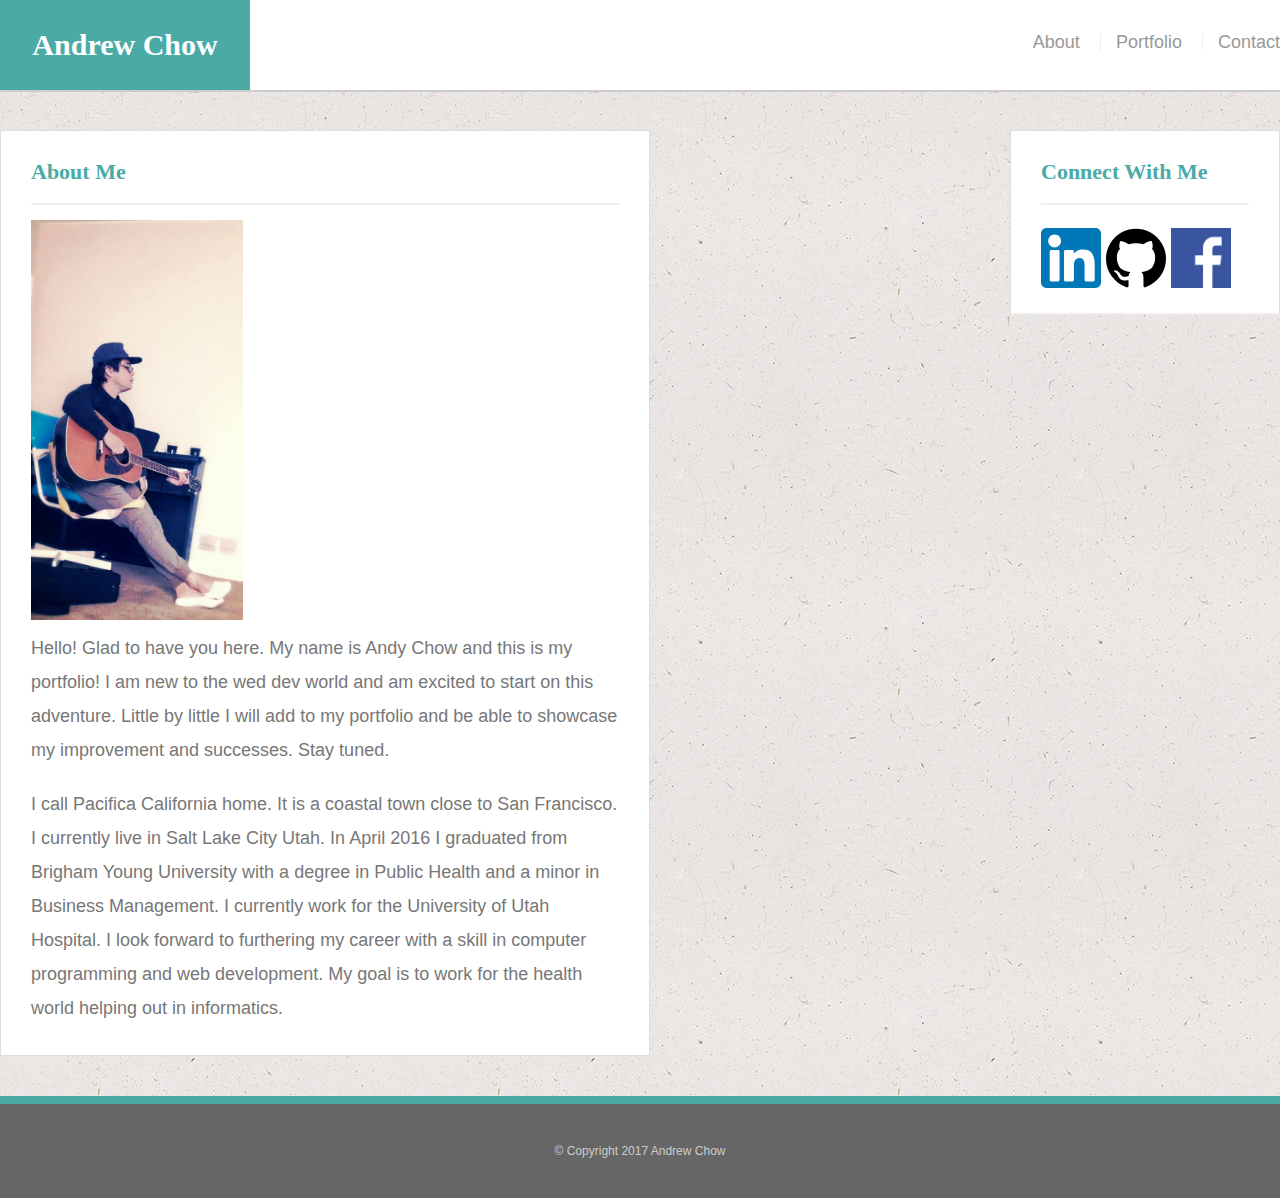
<file: index.html>
<!-- git add .
	 git commit -m 'note' 
	 git push origin master-->
<!DOCTYPE html>
<html>

<head>
	<title>Basic Portfolio</title>
	<meta name="viewport" content="width=device-width, initial-scale=1.0">
	<link rel="stylesheet" type="text/css" href="assets/reset.css">
	<link rel="stylesheet" type="text/css" href="assets/style.css">	
</head>

<body>
	<header class="header">
		<div class="container">
			<a href="index.html" id="logo">Andrew Chow</a>
				<nav>
					<a href="index.html">About</a>
					<a href="portfolio.html">Portfolio</a>
					<a href="contact.html">Contact</a>
				</nav>
		</div>
	</header>

	<div class="main-container container">
		<section class="main-section">
			<h2>About Me</h2>

			<img id="aboutme" src="images/tempphoto.jpg" alt="ME">
				<p>
					Hello! Glad to have you here. My name is Andy Chow and this is my portfolio! I am new to the wed dev world and am excited to start on this adventure. Little by little I will add to my portfolio and be able to showcase my improvement and successes. Stay tuned.
				</p>
				<p>
					I call Pacifica California home. It is a coastal town close to San Francisco. I currently live in Salt Lake City Utah. In April 2016 I graduated from Brigham Young University with a degree in Public Health and a minor in Business Management. I currently work for the University of Utah Hospital. I look forward to furthering my career with a skill in computer programming and web development. My goal is to work for the health world helping out in informatics.
				</p>
		</section>

		<section class="sidebar">
			<div id="connectlinks">
				<h3>Connect With Me</h3>
				<a href="https://www.linkedin.com/in/andy-chow-6852324b/"><img src="images/linkedin.svg" class="social" alt="linkedin"></a>
				<a href="https://github.com/andychow122"><img src="images/github.svg" class="social" alt="github"></a>
				<a href="https://www.facebook.com/andychow122"><img src="images/facebook1.png" class="social" alt="facebook"></a>
			</div>
		</section>

	</div>


	<footer>
		<div class="container">
		&copy; Copyright 2017 Andrew Chow
	</footer>

</body>
</html>
</file>
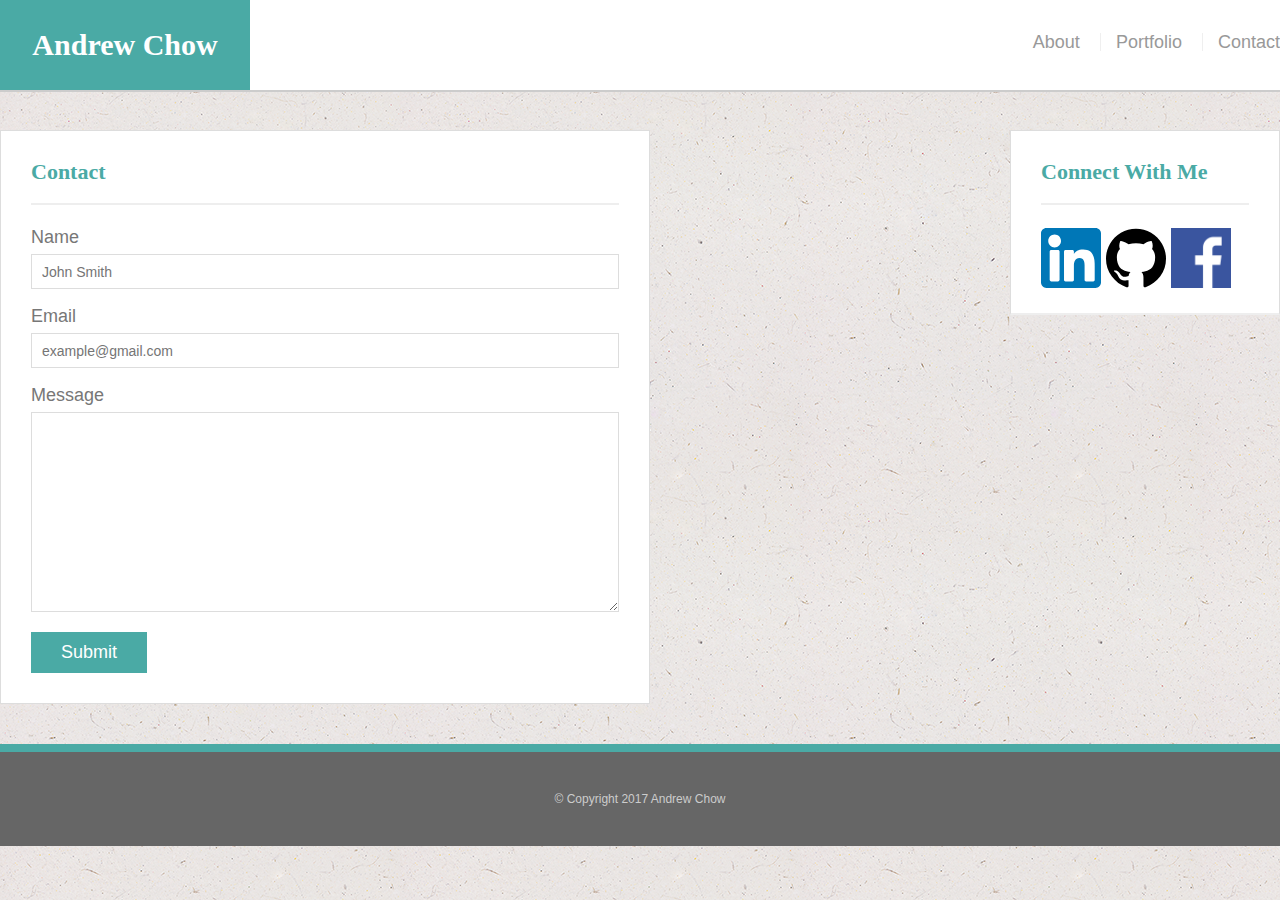
<file: contact.html>
<!-- git add .
	 git commit -m 'note' 
	 git push origin master-->
<!DOCTYPE html>
<html>

<head>
	<title>Basic Portfolio</title>
	<meta name="viewport" content="width=device-width, initial-scale=1.0">
	<link rel="stylesheet" type="text/css" href="assets/reset.css">
	<link rel="stylesheet" type="text/css" href="assets/style.css">	
</head>

<body>
	<header class="header">
		<div class="container">
			<a href="index.html" id="logo">Andrew Chow</a>
				<nav>
					<a href="index.html">About</a>
					<a href="portfolio.html">Portfolio</a>
					<a href="contact.html">Contact</a>
				</nav>
		</div>
	</header>

	<div class="main-container container">
		<section class="main-section">
			<h2>Contact</h2>
			
			<form id="contact-form">
				<ul>
					<li>
						<label for="name">Name</label>
						<input type="text" name="name" id="name" placeholder="John Smith" required="required">
					</li>
					<li>
						<label for="email">Email</label>
						<input type="text" name="email" id="email" placeholder="example@gmail.com" required="required">
					</li>
					<li>
						<label for="message">Message</label>
						<textarea id="message" name="message" required="required"></textarea>
					</li>
				</ul>
				<input type="submit" name="submit">
			</form>

		</section>

		<section class="sidebar">
			<div id="connectlinks">
				<h3>Connect With Me</h3>
				<a href="https://www.linkedin.com/in/andy-chow-6852324b/"><img src="images/linkedin.svg" class="social" alt="linkedin"></a>
				<a href="https://github.com/andychow122"><img src="images/github.svg" class="social" alt="github"></a>
				<a href="https://www.facebook.com/andychow122"><img src="images/facebook1.png" class="social" alt="facebook"></a>
			</div>
		</section>

	</div>


	<footer>
		<div class="container">
		&copy; Copyright 2017 Andrew Chow
	</footer>

</body>
</html>
</file>
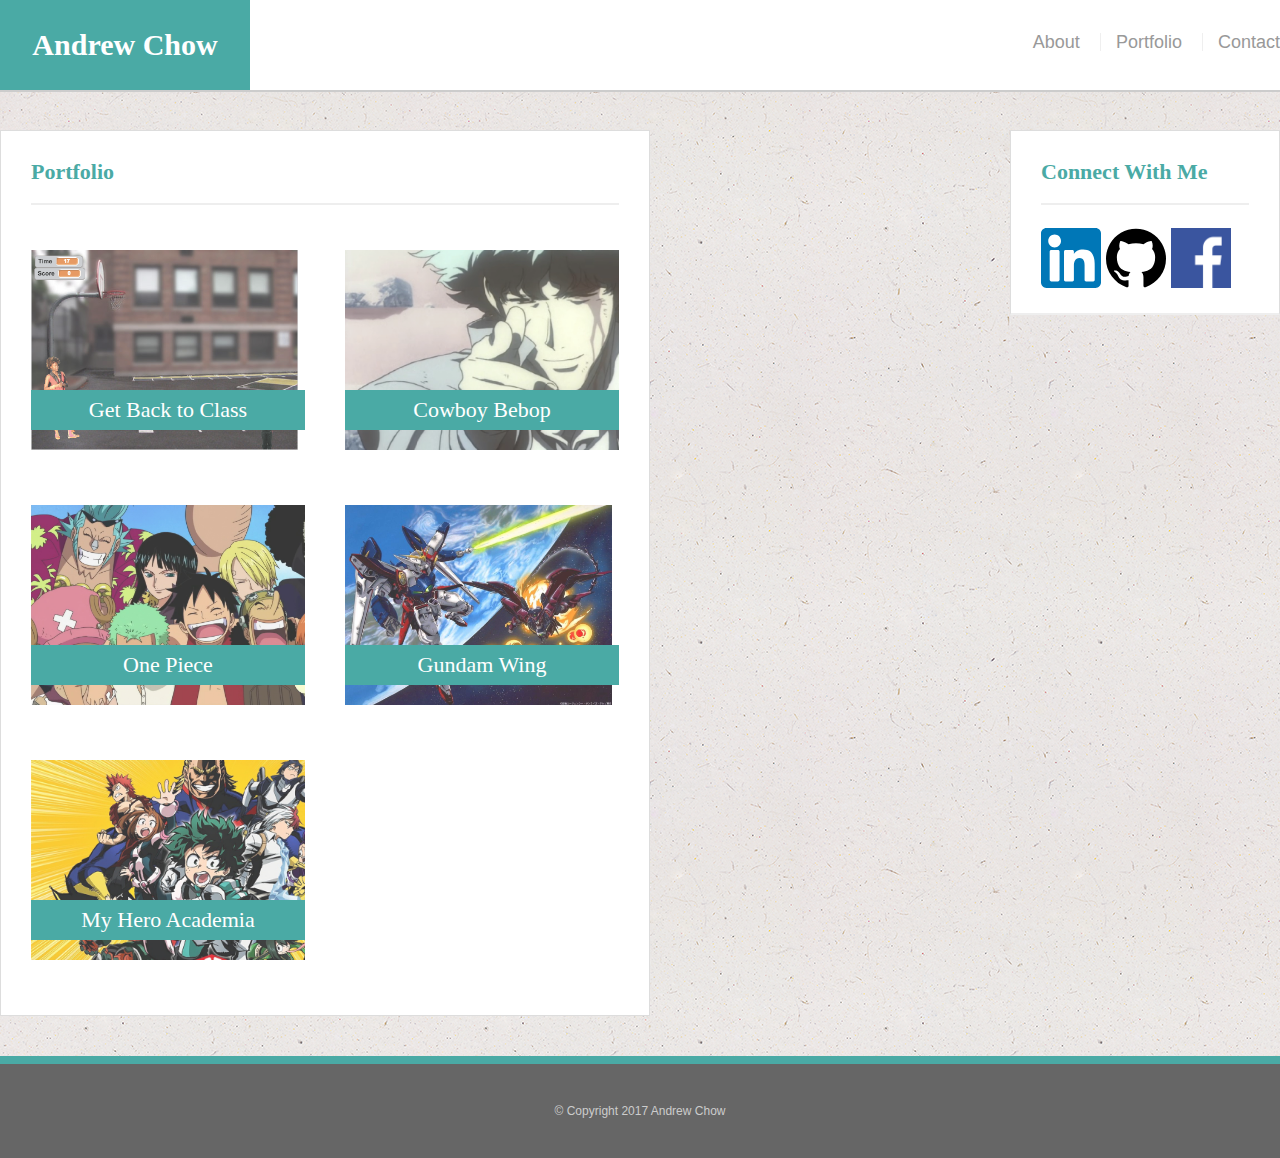
<file: portfolio.html>
<!-- git add .
	 git commit -m 'note' 
	 git push origin master-->
<!DOCTYPE html>
<html>

<head>
	<title>Basic Portfolio</title>
	<meta name="viewport" content="width=device-width, initial-scale=1.0">
	<link rel="stylesheet" type="text/css" href="assets/reset.css">
	<link rel="stylesheet" type="text/css" href="assets/style.css">	
</head>

<body>
	<header class="header">
		<div class="container">
			<a href="index.html" id="logo">Andrew Chow</a>
				<nav>
					<a href="index.html">About</a>
					<a href="portfolio.html">Portfolio</a>
					<a href="contact.html">Contact</a>
				</nav>
		</div>
	</header>

	<div class="main-container container">

		<section class="main-section">
			<h2>Portfolio</h2>

			<div class="work">
				<img id="auth-image" src="images/getbackinside.png" alt="scratch">
					<h3>Get Back to Class</h3>
			</div>

			<div class="work">
				<img id="auth-image" src="images/spike.jpg" alt="spike">
					<h3>Cowboy Bebop</h3>
			</div>

			<div class="work">
				<img id="auth-image" src="images/shc.png" alt="mugiwara">
					<h3>One Piece</h3>
			</div>

			<div class="work">
				<img id="auth-image" src="images/wingzero.jpg" alt="wingzero">
					<h3>Gundam Wing</h3>
			</div>

			<div class="work">
				<img id="auth-image" src="images/mha.jpg" alt="ME">
					<h3>My Hero Academia</h3>
			</div>

		</section>

		<section class="sidebar">
			<div id="connectlinks">
				<h3>Connect With Me</h3>
				<a href="https://www.linkedin.com/in/andy-chow-6852324b/"><img src="images/linkedin.svg" class="social" alt="linkedin"></a>
				<a href="https://github.com/andychow122"><img src="images/github.svg" class="social" alt="github"></a>
				<a href="https://www.facebook.com/andychow122"><img src="images/facebook1.png" class="social" alt="facebook"></a>
			</div>
		</section>

	</div>


	<footer>
		<div class="container">
		&copy; Copyright 2017 Andrew Chow
	</footer>

</body>
</html>
</file>
<file: assets/style.css>
* {
	box-sizing: border-box;
}

body {
	font-size: 18px;
	line-height: 34px;
	font-family: 'Arial', 'Helvetica Neue', Helvetica, sansserif;
	color: #777;
	background: url(../images/ep_naturalwhite.png);
}

.container {
	width: 100%;
	/*width: 960px;*/
	/*margin: 0 auto;*/
	clear: both;
}

h1, h2, h3, p {
	margin-bottom: 20px;
}

p:last-child {
	margin-bottom: 0;
}

h1, h2, h3 {
	font-family: 'Georgia', Times, Times New Roman, serif;
	font-weight: 700;
	color: #4aaaa5;
}

h1 {
	font-size: 30px;
	line-height: 49px;
	border-bottom: 3px solid #ddd;
	padding-bottom: 20px;
}

h2, h3 {
	font-size: 22px;
}

/*header*/
.header {
	background: #fff;
	margin: 0 0;
	z-index: 99;
	color: #fff;
	overflow: auto;
	border-bottom: 2px solid #ccc;
	position: fixed;
	width: 100%;
}

#logo {
	width: 250px;
	height: 90px;
	background: #4aaaa5;
	float: left;
	font-family: 'Georgia', Times, Times New Roman, serif;
	text-align: center;
	line-height: 90px;
	color: #fff;
	font-weight: 700;
	font-size: 30px;
	text-decoration: none;
}

nav {
	float: right;
	margin-top: 25px;
}

nav a {
	color: #999;
	text-decoration: none;
	margin-left: 15px;
	display: inline-block;
	border-left: 1px solid #efefef;
	padding-left: 15px;
	line-height: 18px;
}

nav a:first-child {
	border-left: 0 none;
}

/*main*/

.main-container {
	padding-top: 130px;
}

.main-section {
	background: #fff;
	padding: 30px;
	margin: 0 0 40px 0;
	width: 100%;
	width: 650px;
	float: left;
	border: 1px solid #ddd;
}

#aboutme{
	height: 400px;
	width: auto;
}

/*portfolio*/
.work {
	width: 274px;
	overflow: auto;
	position: relative;
	float: left;
	margin: 20px 0 25px;
}

.work:nth-child(even) {
	margin-right: 40px;
}

.work img {
	width: 100%;
	border: 0 0 none;
	opacity: .8;
}

.work h3 {
	border-bottom: 0;
	background: #4aaaa5;
	color: #fff;
	text-align: center;
	position: absolute;
	bottom: 20px;
	padding: 15px;
	width: 100%;
	line-height: 10px;
	margin-bottom: 0;
	font-weight: 300;
}

#auth-image {
	width: auto;
	height: 200px;
	margin-top: 10px;
	float: left;
	margin-right: 25px;
}

/*sidebar*/

.social {
	height: 60px;
	width: auto;
	margin-top: 8px;
	margin-right: 5px;

}

.social:last-child {
	margin-right: 0;
}

.sidebar {
	background: #fff;
	padding: 30px;
	width: 100%;
	width: 270px;
	float: right;
	border: 1px solid #ddd;
	margin-bottom: 20px;
}

h3, .sidebar, h2 {
	border-bottom: 2px solid #eee;
	padding-bottom: 20px;
	margin-bottom: 15px;
	line-height: 22px;
}

/*footer*/

footer {
	background: #666;
	color: #fff;
	padding: 30px 0;
	clear: both;
	border-top: 8px solid #4aaaa5;
	color: #ccc;
	font-size: 12px;
	text-align: center;
}

/*contact*/

#contact-form ul {
	margin-bottom: 20px;
}

#contact-form li {
	margin-bottom: 10px;
}

label,
input[type=text],
input[type=email],
textarea {
	display: block;
	width: 100%;
}

input[type=text],
input[type=email],
textarea{
	height: 35px;
	border: 1px solid #ddd;
	padding: 0 10px;
	font-size: 14px;
}

textarea {
	height: 200px;
}

input[type=submit] {
	background: #4aaaa5;
	border: 0 none;
	color: #fff;
	font-size: 18px;
	padding: 10px 30px;
	cursor: pointer;
}

@media screen and (max-width: 980px) {

	.header {
		width: 90%;
		margin-left: 30px;
		padding: 0 30px;
	}

	.main-section {
		width: 350px;
		margin-left: 100px;
	}

	.sidebar {
		width: 70%;
		margin-right: 120px;
	}

	footer {
		width: 90%;
		margin-left: 30px; 
	}
}

@media screen and (max-width: 768px) {

	.header {
		width: 91%;
		margin-left: 30px;
		padding: 0 30px;
	}

	.main-section {
		width: 88.5%;
		margin-left: 100px;
	}

	.sidebar {
		width: 70%;
		margin-left: 120px;

	}

	footer {
		width: 90%;
		margin-left: 30px; 
	}

	#auth-image {
		width: 80%;
		height: auto;
	}

	.work h3 {
		width: auto;
		height: auto;
		line-height: 5px;
	}

	.work {
		position: relative;
		margin-right: 0px;
		margin-left: 0px;
	}

}

@media screen and (max-width: 640px) {

	.header {
		position: static;
		width: 90%;
		margin-left: 30px;
		/*padding: 0 30px;*/
	}

	.main-section {
		width: 75%;
		margin-left: 70px;
	}

	.sidebar {
		width: 70%;
		margin-right: 120px;
	}

	footer {
		width: 90%;
		margin-left: 30px; 
	}

	.work {
		width: 100%;
	}

}
</file>
